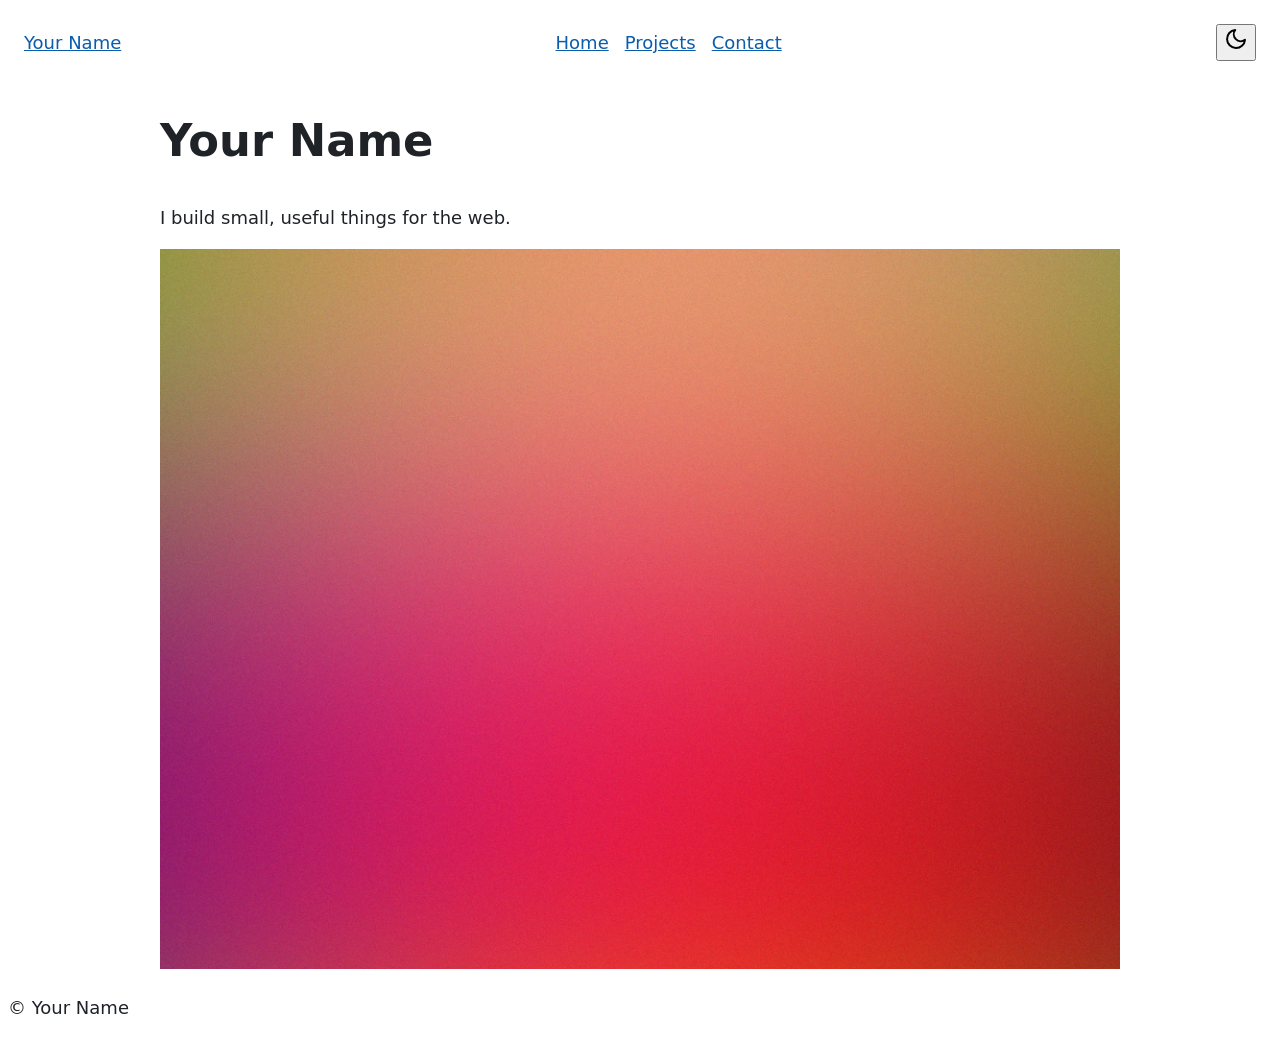
<file: index.html>
<!doctype html>
<html lang="en">
  <head>
    <meta charset="utf-8">
    <meta name="viewport" content="width=device-width, initial-scale=1">
    <title>Your Name</title>
    <meta name="description" content="Your Name builds small, useful things for the web.">
    <link rel="icon" href="images/favicon.png" type="image/png">
    <link rel="stylesheet" href="css/style.css">
    <script src="js/theme.js"></script>
    <script type="module" src="js/main.js"></script>
  </head>
  <body>
    <header class="site-header">
      <a href="index.html">Your Name</a>
      <nav class="site-nav">
        <ul>
          <li><a href="index.html">Home</a></li>
          <li><a href="projects.html">Projects</a></li>
          <li><a href="contact.html">Contact</a></li>
        </ul>
      </nav>
      <button type="button" class="theme-toggle" aria-pressed="false">
        <img src="images/moon.svg" alt="" width="24" height="24">
        <span class="visually-hidden">Dark theme</span>
      </button>
    </header>
    <main>
      <h1>Your Name</h1>
      <p>I build small, useful things for the web.</p>
      <!-- About 3 MB: the phone's original file -->
      <img src="images/photo.jpg" alt="Your Name at a desk with a laptop"
           width="4000" height="3000">
    </main>
    <footer>
      <p>© Your Name</p>
    </footer>
  </body>
</html>
</file>
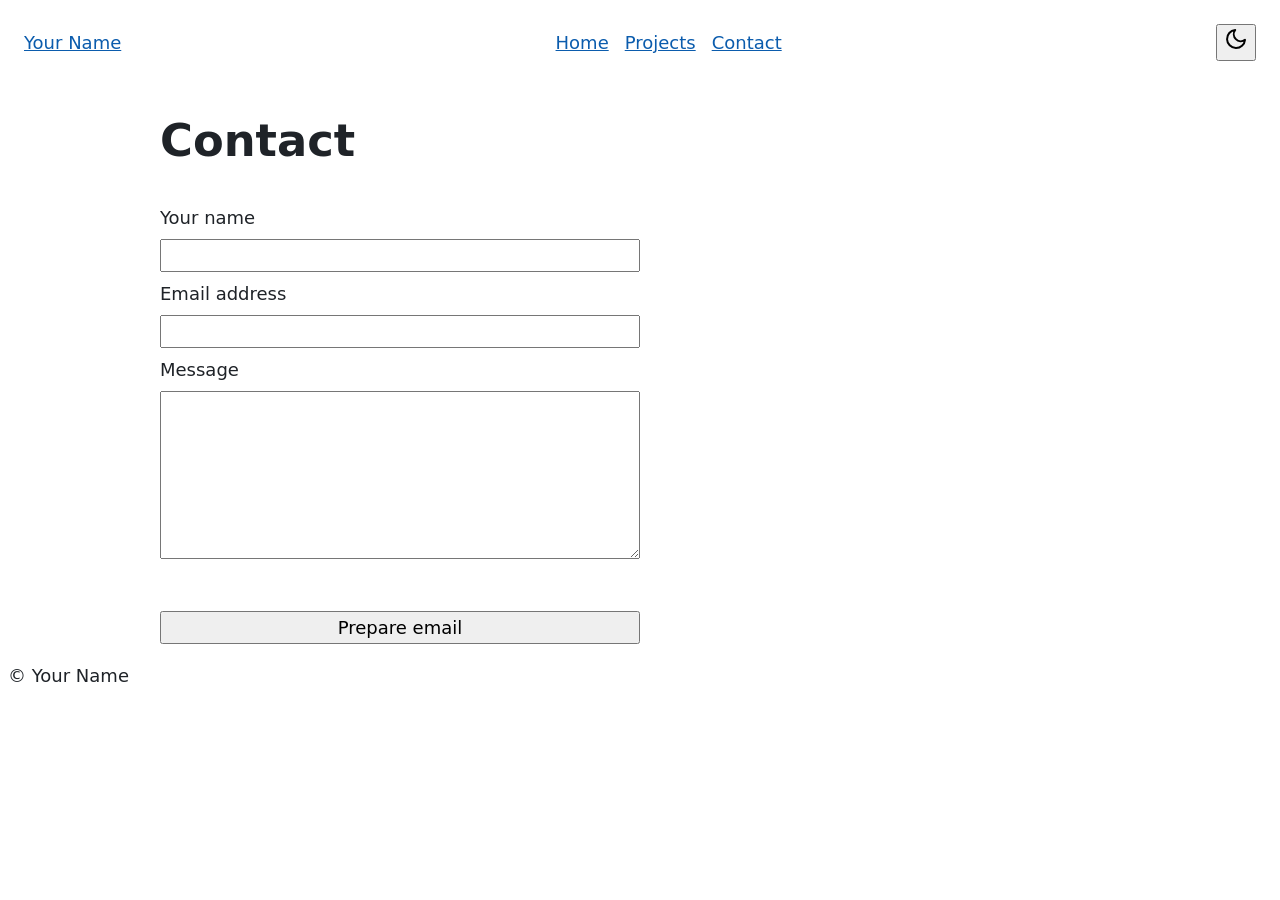
<file: contact.html>
<!doctype html>
<html lang="en">
  <head>
    <meta charset="utf-8">
    <meta name="viewport" content="width=device-width, initial-scale=1">
    <title>Contact - Your Name</title>
    <meta name="description" content="Send Your Name a message.">
    <link rel="icon" href="images/favicon.png" type="image/png">
    <link rel="stylesheet" href="css/style.css">
    <script src="js/theme.js"></script>
    <script type="module" src="js/main.js"></script>
  </head>
  <body>
    <header class="site-header">
      <a href="index.html">Your Name</a>
      <nav class="site-nav">
        <ul>
          <li><a href="index.html">Home</a></li>
          <li><a href="projects.html">Projects</a></li>
          <li><a href="contact.html">Contact</a></li>
        </ul>
      </nav>
      <button type="button" class="theme-toggle" aria-pressed="false">
        <img src="images/moon.svg" alt="" width="24" height="24">
        <span class="visually-hidden">Dark theme</span>
      </button>
    </header>
    <main>
      <h1>Contact</h1>
      <form id="contact-form">
        <label for="name">Your name</label>
        <input type="text" id="name" name="name" autocomplete="name" required>

        <label for="email">Email address</label>
        <input type="email" id="email" name="email" autocomplete="email" required>

        <label for="message">Message</label>
        <textarea id="message" name="message" rows="6" required
                  aria-describedby="message-error"></textarea>
        <p id="message-error"></p>

        <button type="submit">Prepare email</button>
      </form>
      <p id="form-status" role="status"></p>
      <p id="message-copy"></p>
      <a id="mail-link" hidden>Send it from your email app</a>
    </main>
    <footer>
      <p>© Your Name</p>
    </footer>
  </body>
</html>
</file>
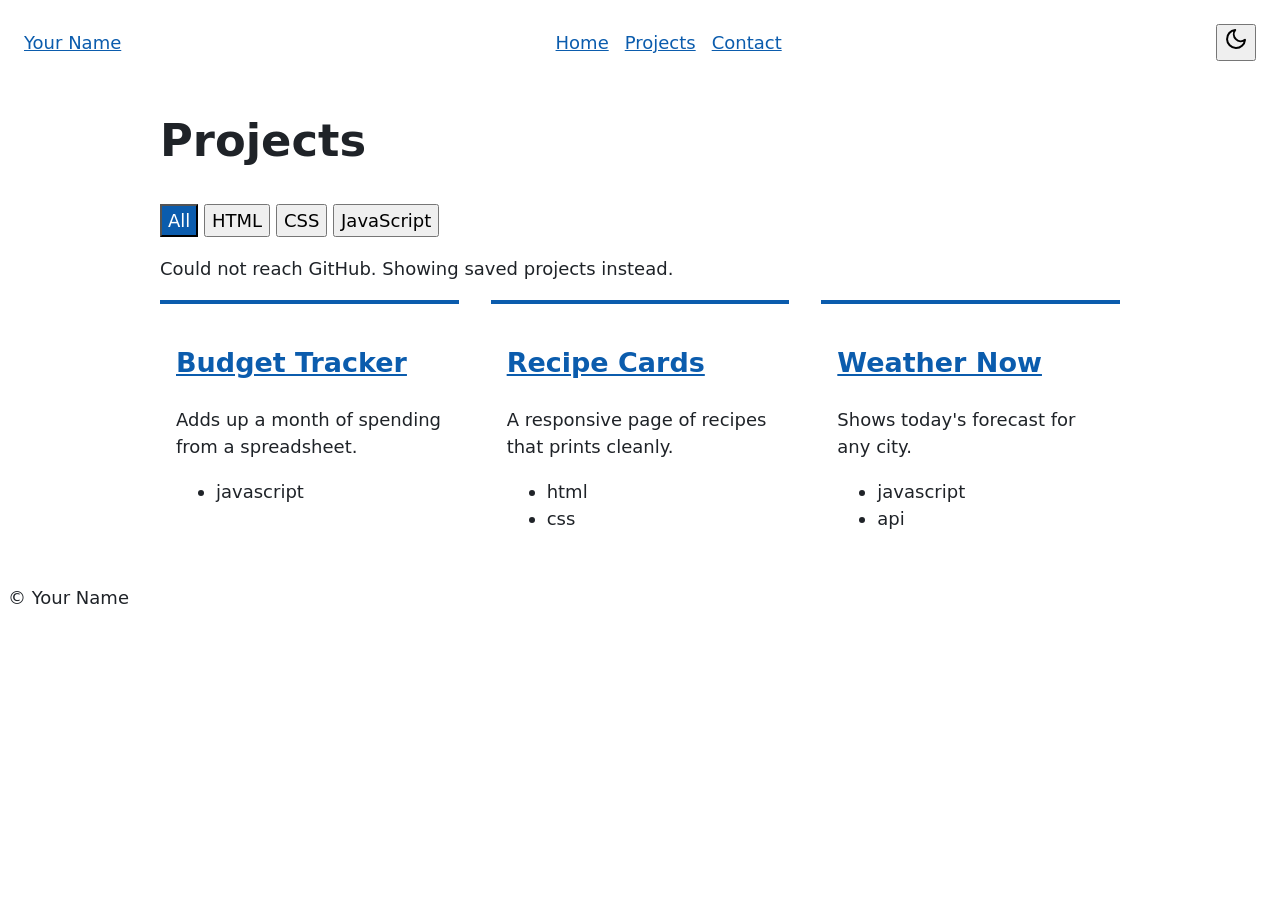
<file: projects.html>
<!doctype html>
<html lang="en">
  <head>
    <meta charset="utf-8">
    <meta name="viewport" content="width=device-width, initial-scale=1">
    <title>Projects - Your Name</title>
    <meta name="description" content="Small web projects by Your Name: a budget tracker, recipe cards and a weather page.">
    <link rel="icon" href="images/favicon.png" type="image/png">
    <link rel="stylesheet" href="css/style.css">
    <script src="js/theme.js"></script>
    <script type="module" src="js/main.js"></script>
  </head>
  <body>
    <header class="site-header">
      <a href="index.html">Your Name</a>
      <nav class="site-nav">
        <ul>
          <li><a href="index.html">Home</a></li>
          <li><a href="projects.html">Projects</a></li>
          <li><a href="contact.html">Contact</a></li>
        </ul>
      </nav>
      <button type="button" class="theme-toggle" aria-pressed="false">
        <img src="images/moon.svg" alt="" width="24" height="24">
        <span class="visually-hidden">Dark theme</span>
      </button>
    </header>
    <main>
      <h1>Projects</h1>
      <div class="filter-buttons">
        <button type="button" data-tag="all" aria-pressed="true">All</button>
        <button type="button" data-tag="html" aria-pressed="false">HTML</button>
        <button type="button" data-tag="css" aria-pressed="false">CSS</button>
        <button type="button" data-tag="javascript" aria-pressed="false">JavaScript</button>
      </div>
      <p id="projects-status" role="status"></p>
      <div class="project-grid"></div>
      <noscript>
        <ul>
          <li><a href="https://example.com/budget">Budget Tracker</a></li>
          <li><a href="https://example.com/recipes">Recipe Cards</a></li>
          <li><a href="https://example.com/weather">Weather Now</a></li>
        </ul>
      </noscript>
      <template id="project-card-template">
        <article class="project-card">
          <h2><a></a></h2>
          <p></p>
          <ul></ul>
        </article>
      </template>
    </main>
    <footer>
      <p>© Your Name</p>
    </footer>
  </body>
</html>
</file>
<file: css/style.css>
/* Width and height include padding and border */
* {
  box-sizing: border-box;
}

:root {
  --color-text: #1f2328;
  --color-bg: #ffffff;
  --color-accent: #0b5cad;
  --space-s: 0.5rem;
  --space-m: 1rem;
  --space-l: 2rem;
  --font-body: system-ui, "Segoe UI", Helvetica, Arial, sans-serif;
  --font-mono: Menlo, Consolas, monospace;
}

@media (prefers-color-scheme: dark) {
  :root:not([data-theme="light"]) {
    --color-text: #e6e6e6;
    --color-bg: #121212;
    --color-accent: #8ab4f8;
  }
}

:root[data-theme="dark"] {
  --color-text: #e6e6e6;
  --color-bg: #121212;
  --color-accent: #8ab4f8;
}

html {
  scroll-padding-top: 6rem;
}

body {
  color: var(--color-text);
  background-color: var(--color-bg);
  font-family: var(--font-body);
  line-height: 1.5;
}

@media (min-width: 40rem) {
  body {
    font-size: 1.125rem;
  }
}

main {
  width: min(100%, 60rem);
  margin-left: auto;
  margin-right: auto;
}

h1 {
  font-size: clamp(1.75rem, 1.2rem + 2vw, 3rem);
}

a {
  color: var(--color-accent);
}

a:focus-visible,
button:focus-visible {
  outline: 3px solid var(--color-accent);
  outline-offset: 2px;
}

.site-header {
  display: flex;
  flex-wrap: wrap;
  justify-content: space-between;
  align-items: center;
  gap: var(--space-m);
  padding: var(--space-m);
}

.site-header {
  position: sticky;
  top: 0;
  z-index: 1;
  background: var(--color-bg);
}

.site-nav ul {
  display: flex;
  flex-wrap: wrap;
  gap: var(--space-m);
  list-style: none;
  margin: 0;
  padding: 0;
}

.project-grid {
  display: grid;
  grid-template-columns: repeat(auto-fit, minmax(16rem, 1fr));
  gap: var(--space-l);
}

.project-card {
  border-top: 4px solid var(--color-accent);
  padding: var(--space-m);
}

.filter-buttons button[aria-pressed="true"] {
  background: var(--color-accent);
  color: var(--color-bg);
}

img {
  max-width: 100%;
  height: auto;
}

form {
  display: flex;
  flex-direction: column;
  gap: var(--space-s);
  max-width: 30rem;
}

input,
textarea,
button {
  font: inherit;
}

input:user-invalid,
textarea:user-invalid {
  border: 2px solid crimson;
}

.visually-hidden {
  position: absolute;
  width: 1px;
  height: 1px;
  margin: -1px;
  padding: 0;
  border: 0;
  overflow: hidden;
  clip-path: inset(50%);
  white-space: nowrap;
}
</file>
